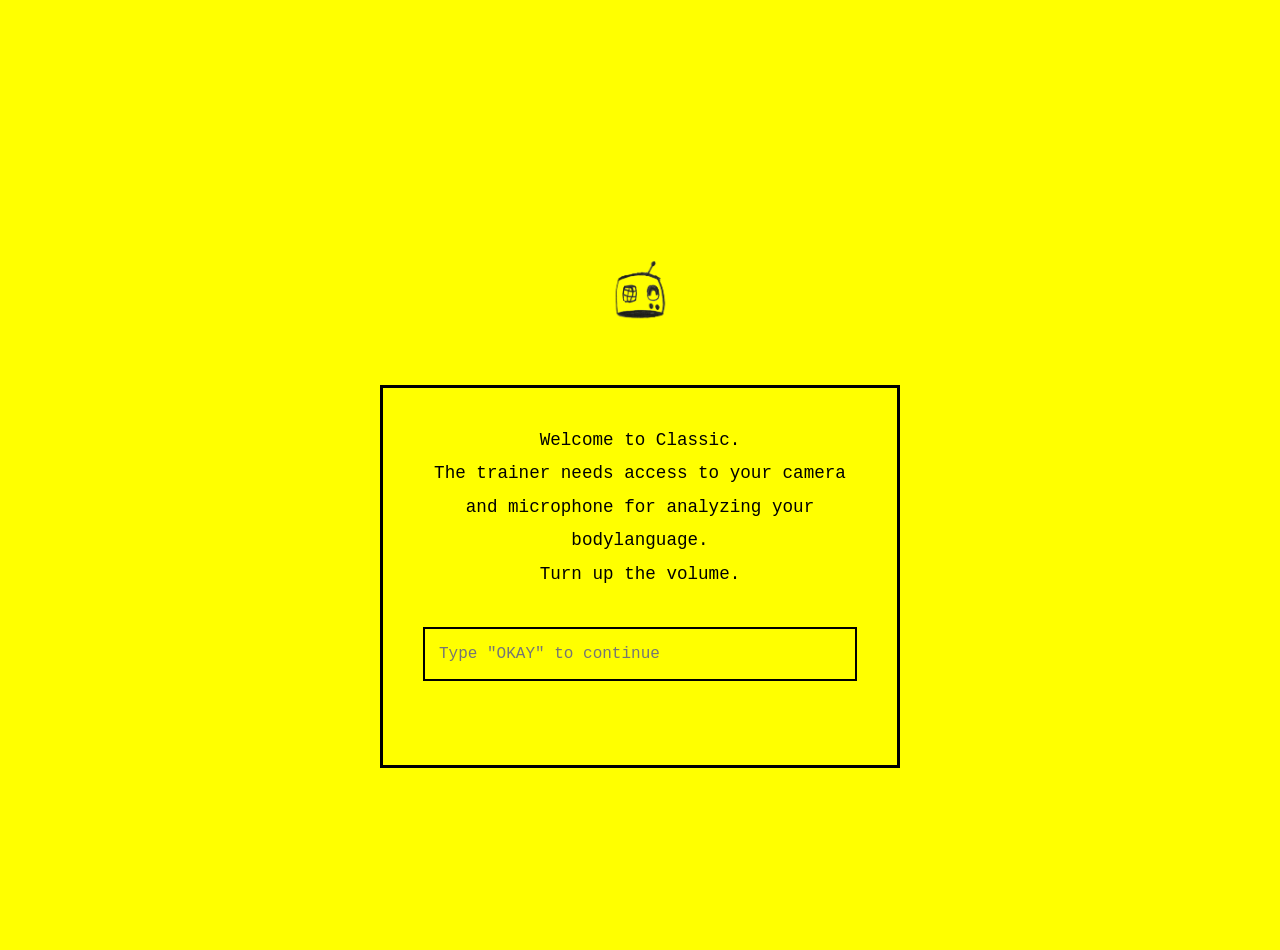
<file: index.html>
<!DOCTYPE html>
<html lang="en">
<head>
    <meta charset="UTF-8">
    <title>Classic</title>
    <link href="https://cdn.jsdelivr.net/npm/bootstrap@5.3.3/dist/css/bootstrap.min.css" rel="stylesheet">
    <link rel="stylesheet" href="style.css">
    <style>
        #videoElement {
            width: 100%;
            max-width: 640px;
            display: block;
            margin: 20px auto;
            border-radius: 8px;
        }
        #nowPlaying {
            font-weight: bold;
            font-size: 1.1rem;
            margin: 12px auto;
            max-width: 640px;
            color: #1B5E20;
        }
        #ytPlayer {
            width: 100%;
            max-width: 640px;
            margin: 0 auto 20px;
            display: block;
            border-radius: 8px;
            overflow: hidden;
        }
        #songList {
            max-width: 640px;
            margin: 0 auto 20px;
        }
        .song-item {
            background: rgba(255,255,255,0.2);
            border-radius: 8px;
            padding: 10px 14px;
            margin-bottom: 8px;
            opacity: 0.6;
        }
        .song-item.active {
            opacity: 1;
            border-left: 4px solid #1B5E20;
        }
        .song-title { font-weight: 600; }
        .song-why { font-size: 0.85rem; color: #333; margin-top: 2px; }
    </style>
</head>
<body>
    <div style="text-align:center; margin-top: 20px;">
        <video id="videoElement" autoplay playsinline muted></video>
        <p id="nowPlaying">Waiting for vibe analysis...</p>
        <div id="ytPlayer"></div>
        <div id="songList"></div>
    </div>
 
    <script src="https://cdn.jsdelivr.net/npm/bootstrap@5.3.3/dist/js/bootstrap.bundle.min.js"></script>
    <script src="https://www.youtube.com/iframe_api"></script>
    <script src="classic.js" defer></script>
    <script defer>
        window.addEventListener("DOMContentLoaded", function() {
            if (!sessionStorage.getItem("okayDone")) {
                window.location.href = "camera.html";
                return;
            }
            startCamera();
        });
    </script>
</body>
</html>
</file>
<file: style.css>
body {
    font-family: Arial;
    text-align: center;
    margin-top: 50px;
    background: yellow;
}
#videoElement {
    width: 100%;
    max-width: 640px;
    height: auto;
    display: block;
    margin: 20px auto;
}
</file>
